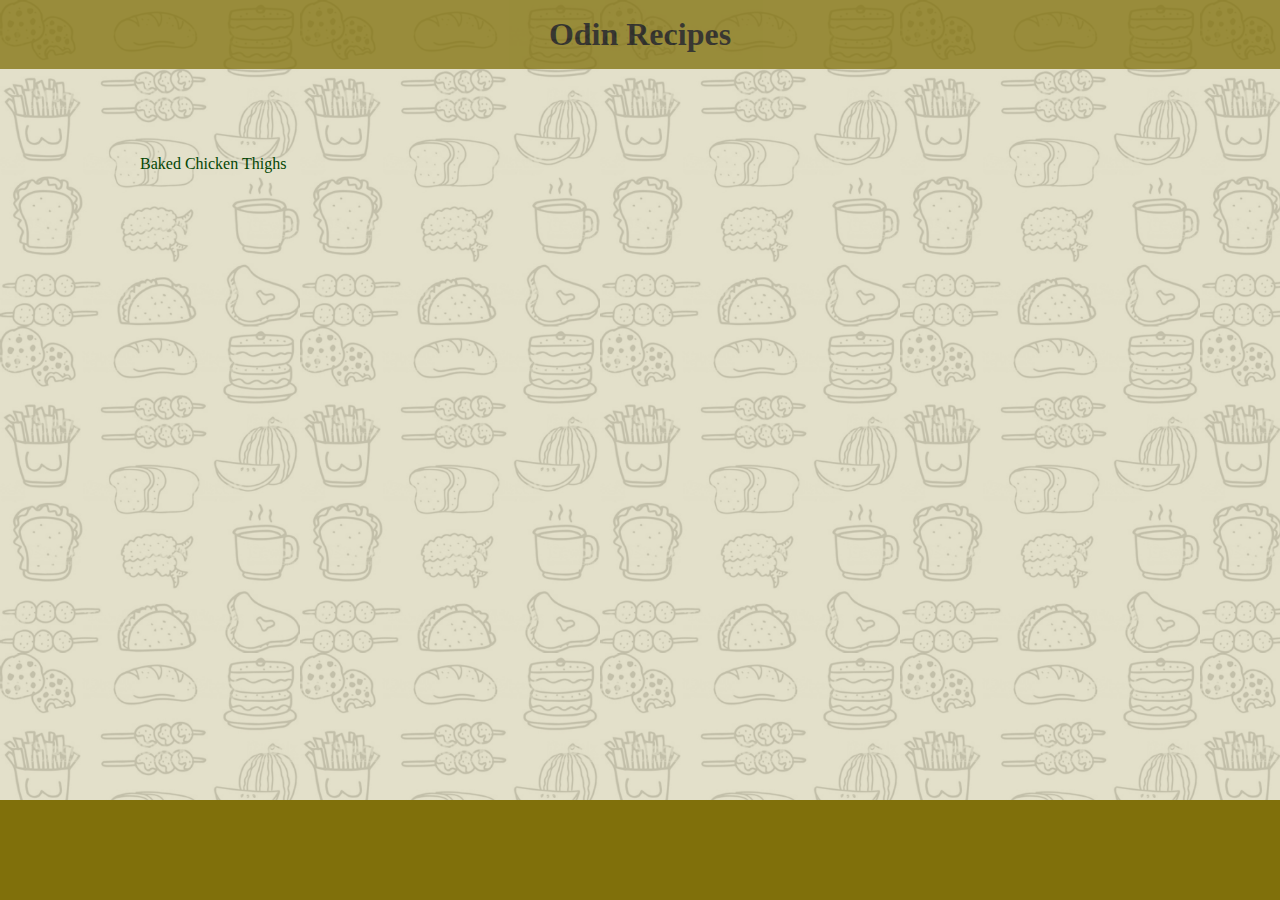
<file: index.html>
<!DOCTYPE html>
<html lang="en">
<head>
    <meta charset="UTF-8">
    <meta name="viewport" content="width=<device-width>, initial-scale=1.0">
    <title>Document</title>
    <link rel="stylesheet" href="./style.css">
    
</head>
<body>

    <h1 id="title">Odin Recipes</h1>
<p style="display:inline-block">
    
      <ul class="list">
        <li><a href="./recipes/baked_chicken.html">Baked Chicken Thighs</a></li>
        
 
    </ul>
 
    </p>

    <div id="footer"></div>
 
 
 
</body>
</html>
</file>
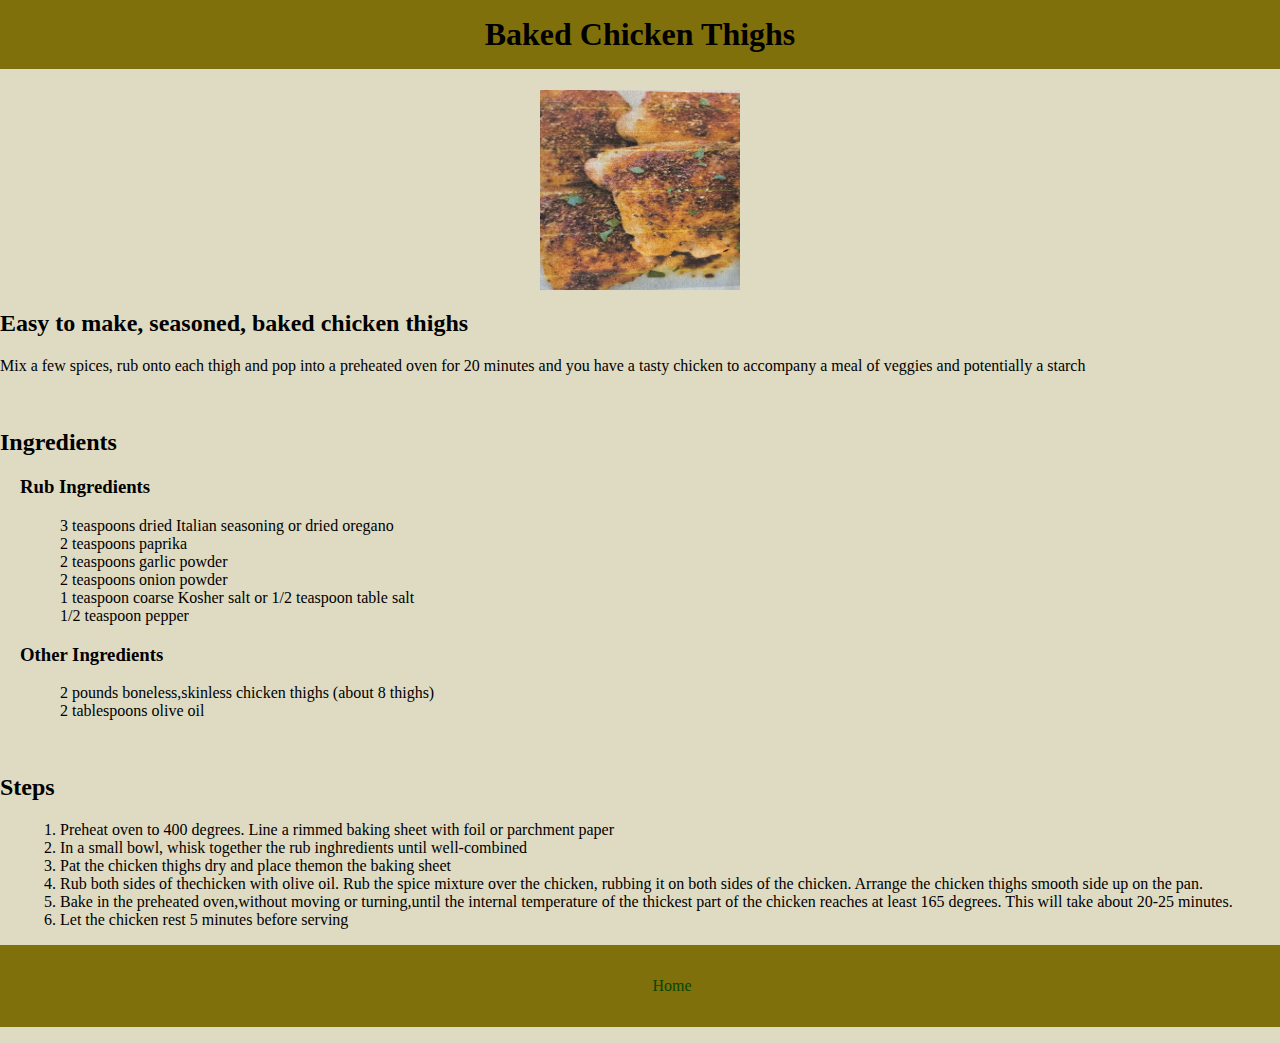
<file: recipes/baked_chicken.html>
<!DOCTYPE html>
<html lang="en">
<head>
    <meta charset="UTF-8">
    <meta name="viewport" content="width=device-width, initial-scale=1.0">
    <title>Document</title>
    <link rel="stylesheet" href="./style.css">
</head>
<body>
    <h1 id="title">Baked Chicken Thighs</h1>
    <p><img height=200 width=200 src="./images/chickthighs.jpg" ></p>
    <p><h2>Easy to make, seasoned, baked chicken thighs</h2></p>
    <p>Mix a few spices, rub onto each thigh and pop into a preheated oven for 20 minutes and you have 
        a tasty chicken to accompany a meal of veggies and potentially a starch
    </p>
    <br>
    <p><h2 >Ingredients</h2></p>
    <p>
        <h3 class="ingredients">Rub Ingredients</h3>
        <ul>
            <li>3 teaspoons dried Italian seasoning or dried oregano</li>
            <li>2 teaspoons paprika</li>
            <li>2 teaspoons garlic powder</li>
            <li>2 teaspoons onion powder</li>
            <li>1 teaspoon coarse Kosher salt or 1/2 teaspoon table salt</li>
            <li>1/2 teaspoon pepper</li>
        </ul>
        <h3 class="ingredients">Other Ingredients</h3>
        <ul>
            <li>2 pounds boneless,skinless chicken thighs (about 8 thighs)</li>
            <li>2 tablespoons olive oil</li>
        </ul>
    </p>
    <br>
    <p><h2>Steps</h2></p>
    <p>
       <ol>
        <li>Preheat oven to 400 degrees.  Line a rimmed baking sheet with foil or parchment paper</li>
        <li>In a small bowl, whisk together the rub inghredients until well-combined</li>
        <li>Pat the chicken thighs dry and place themon the baking sheet</li>
        <li>Rub both sides of thechicken with olive oil.  Rub the spice mixture over the chicken, 
            rubbing it on both sides of the chicken.  Arrange the chicken thighs smooth side up on the pan.
        </li>
        <li>Bake in the preheated oven,without moving or turning,until the internal temperature of the thickest 
            part of the chicken reaches at least 165 degrees.  This will take about 20-25 minutes.
        </li>
        <li>Let the chicken rest 5 minutes before serving</li>
       </ol>
    </p>
    <p id="footer"><a href="../index.html">Home</a></p>
  
</body>
</html>
</file>
<file: style.css>
#title{
    background-color: rgb(128, 112, 11);
    text-align: center;
    padding:0.5em;
    margin:0px;
    opacity: .75;

}

.inline{
    display:inline;
}

ul{
    margin-top:50px;
    margin-left: 100px;
    list-style: none;
}
body{
    background-color: rgba(128, 112, 11,.25);
    background-image: url("./images/food_transparent.png");
    background-repeat: repeat;
    background-size: 300px;
    margin:0px
}

a:link {
    color: rgb(4, 70, 4);
    background-color: transparent;
    text-decoration: none;
  }

  #footer{
    bottom:0;
    position: fixed;
    background-color: rgb(128, 112, 11);
    height:100px;
    width:100%;
  }
</file>
<file: recipes/style.css>
body{
    background-color: rgba(128, 112, 11,.25);
    margin:0px
}
#title{
    text-align: center;
    background-color: rgb(128, 112, 11);
    margin-top:0px;
    padding:.5em;
}
img{
    display:block;
    margin:auto;
}

ul {
    list-style:none;
    margin-left: 20px;
}



ol {
    margin-left: 20px;
}

.ingredients{
   margin-left: 20px;
}

#footer{
    bottom:0;
    position: relative;
    background-color: rgb(128, 112, 11);
    padding:2em;
    width:100%;
    text-align: center;
   

  }

  a:link {
    color: rgb(4, 70, 4);
    background-color: transparent;
    text-decoration: none;
  }
</file>
